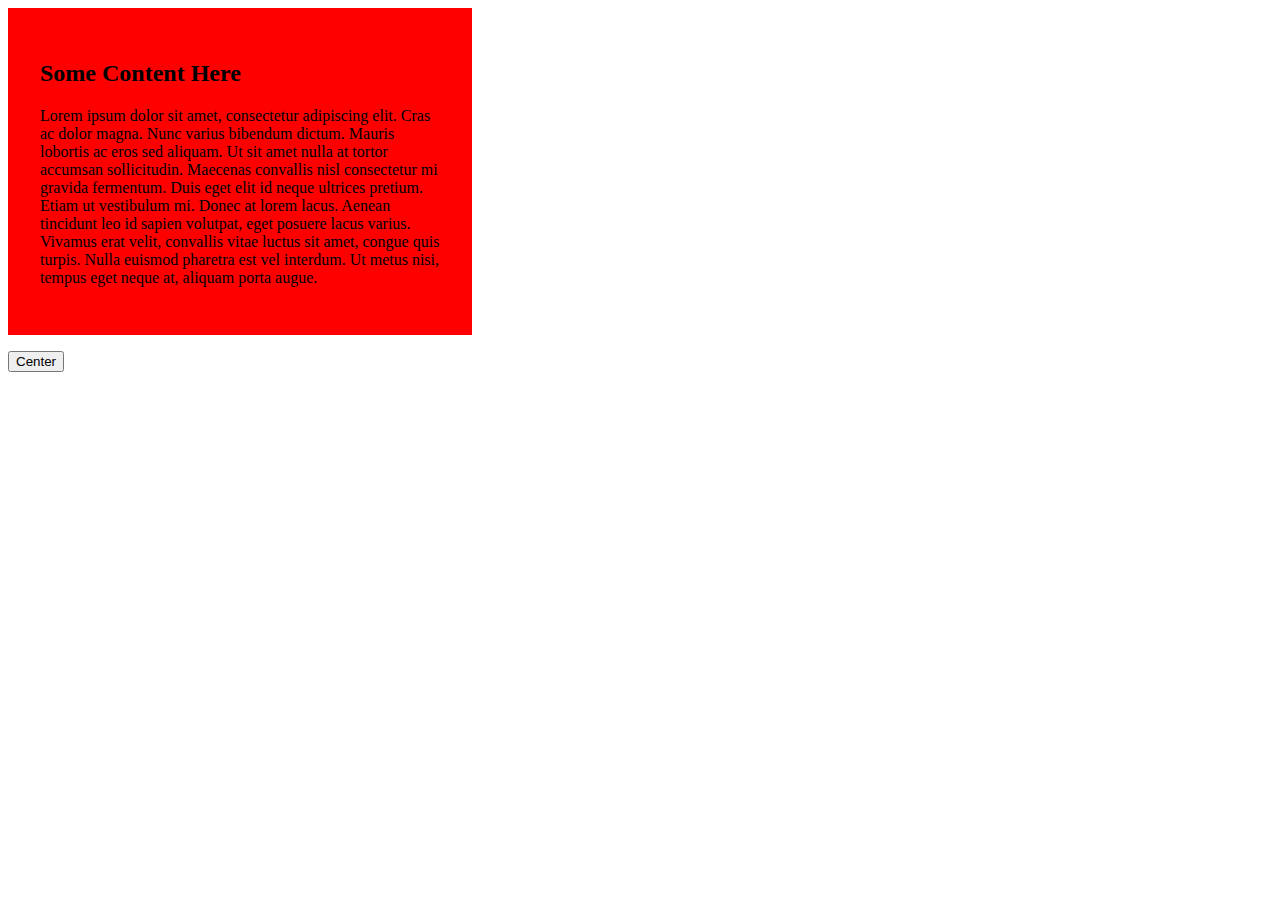
<file: 12.animate/index.html>
<html>
<head>
    <meta charset=utf-8>
    <title>Animate</title>
    <style>
    .box{
      width: 400px;
      background: red;
      padding: 2em;
      position: relative;
      -webkit-transition: border-radius 1s;
    }

    .rounded{
      border-radius: 50px;
    }

    </style>

</head>
<body>

<div class = "box">
  <h2>Some Content Here</h2>
  <p>
    Lorem ipsum dolor sit amet, consectetur adipiscing elit. Cras ac dolor magna. Nunc varius bibendum dictum. Mauris lobortis ac eros sed aliquam. Ut sit amet nulla at tortor accumsan sollicitudin. Maecenas convallis nisl consectetur mi gravida fermentum. Duis eget elit id neque ultrices pretium. Etiam ut vestibulum mi. Donec at lorem lacus. Aenean tincidunt leo id sapien volutpat, eget posuere lacus varius. Vivamus erat velit, convallis vitae luctus sit amet, congue quis turpis. Nulla euismod pharetra est vel interdum. Ut metus nisi, tempus eget neque at, aliquam porta augue.
  <p>
</div>

<p><button>Center</button></p>

<script src="https://ajax.googleapis.com/ajax/libs/jquery/1.7.1/jquery.min.js"></script>

<script>

(function(){


//   var box = $('div.box'); // you're only quierying the dom one time by doing this.  Better for performanc

//   $('button').on('click', function(){
//     box.css('font-size', '+=5');  // you can just say '+=5' to increase the value of the font.
//   })

// })();


  // var box = $('div.box');
  // $('button').on('click', function(){
  //   box.animate({  // you want to pass an object here in stead.
  //     'fontSize': '+=5',
  //     'width': '+=300'
  //   }, 300, 'swing', function() {
  //     console.log('completed')
  //   });


  // });

  var box = $('div.box');

  $('button').on('click', function() {
    box.addClass('rounded')
  })

})();

var box = $('div.box'),
  fontSize = parseInt( box.css('font-size'), 10);

  $('button').on('click', functin() {
    box.css('font-size', 'fontSize =+5');
  });


</script>


</body>
</html>
</file>
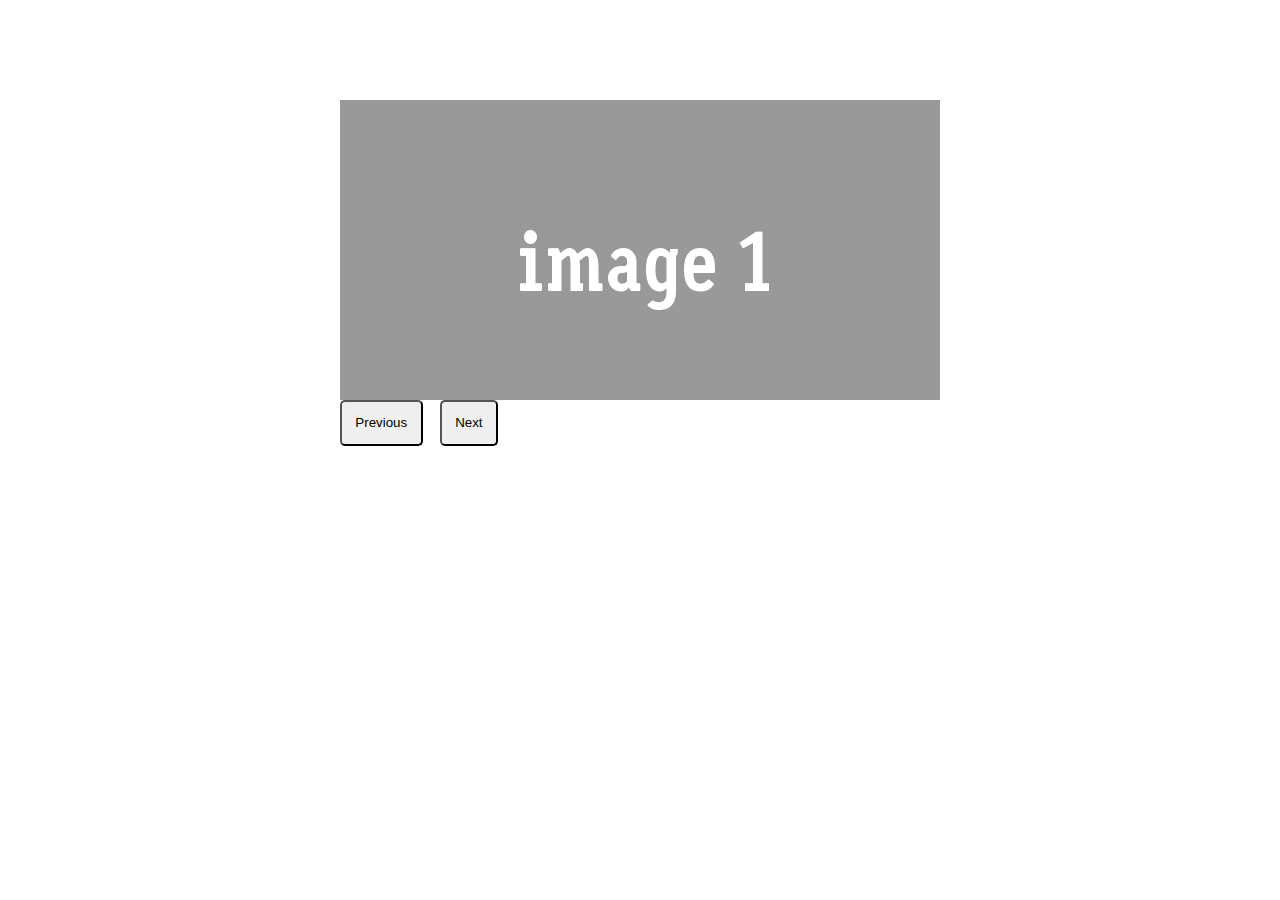
<file: 14.prototypes/index.html>
<!doctype html>
<html>
<head>
	<meta charset=utf-8>
	<title>The Obligatory Slider</title>
	<style>

	</style>
	<link rel="stylesheet" href="slider.css">
</head>


<body>

<div class="slider">
	<ul>
		<li><img src="img/img1.gif" alt="image"></li>
		<li><img src="img/img2.gif" alt="image"></li>
		<li><img src="img/img3.gif" alt="image"></li>
		<li><img src="img/img4.gif" alt="image"></li>
	</ul>
</div>

<div id="slider-nav">
	<button data-dir="prev">Previous</button>
	<button data-dir="next">Next</button>
</div>

<script src="https://ajax.googleapis.com/ajax/libs/jquery/1.7.1/jquery.min.js"></script>
<script src="slidersproto.js"></script>

<script>
	var slider = new Slider( $('div.slider'), $('#slider-nav') );

	slider.nav.show().find('button').on('click', function(){
			slider.transition(-1800);
	})

	Slider.prototype.setCoordinates( $(this).data('dir') );

</script>

</body>
</html>
</file>
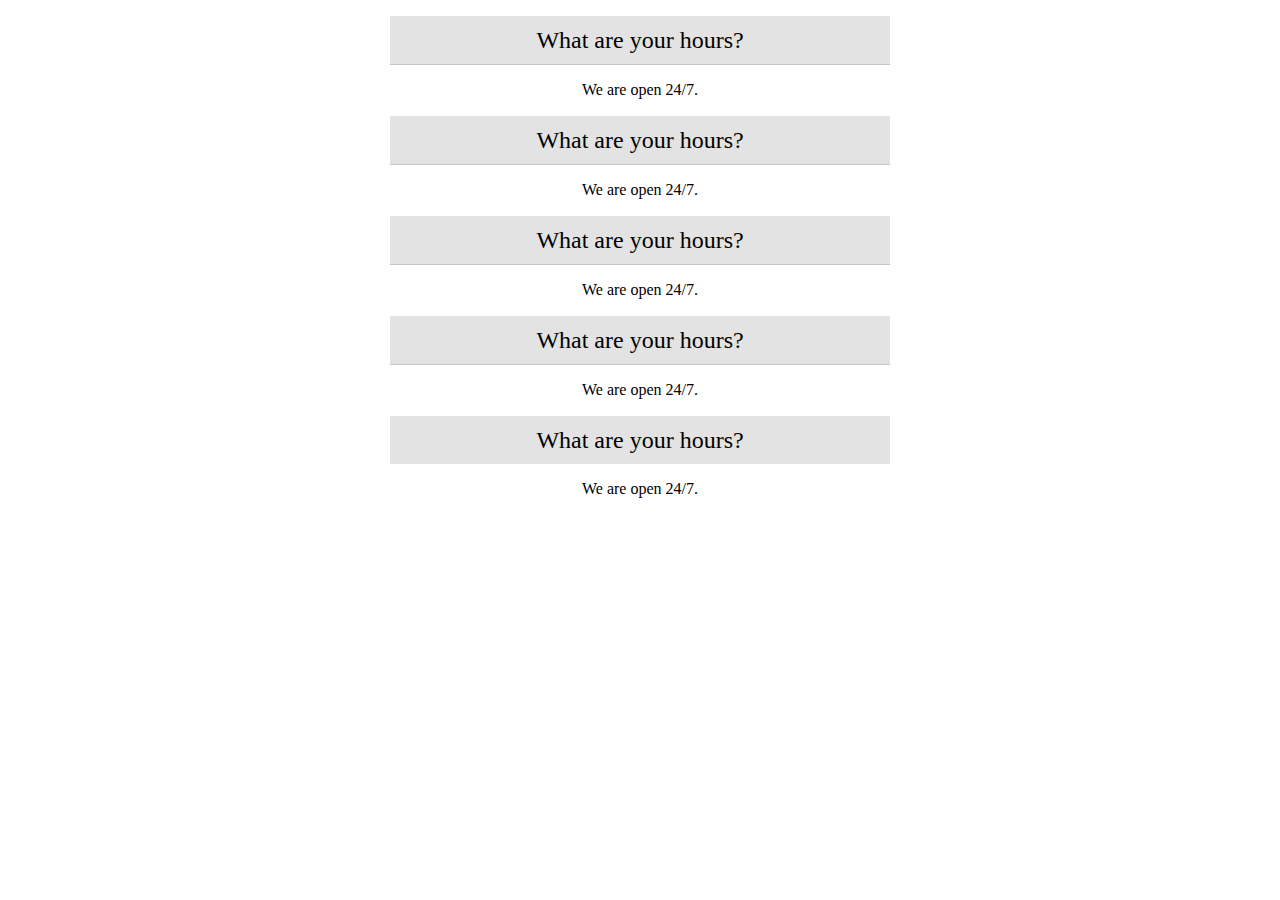
<file: 5.Accordion/index.html>
<!doctype html>
<html>
<head>
	<meta charset=utf-8>
	<title>jQuery Events 201</title>
	<link rel="stylesheet" href="style.css">
</head>
<body>
<dl>
	<dt>What are your hours?</dt>
	<dd>We are open 24/7.</dd>
	<dt>What are your hours?</dt>
	<dd>We are open 24/7.</dd>
	<dt>What are your hours?</dt>
	<dd>We are open 24/7.</dd>
	<dt>What are your hours?</dt>
	<dd>We are open 24/7.</dd>
	<dt>What are your hours?</dt>
	<dd>We are open 24/7.</dd>
</dl>


<script src="https://ajax.googleapis.com/ajax/libs/jquery/1.7.1/jquery.min.js"></script>

<script>

$(document).ready(function(){
  $('dd').filter(':nth-child(n+4)').addClass('hide');
  // select the 4th one minimun, thus the other will show on default
  // We then want to hide all them thus .addClass('hide')
  $('dl').on('mouseenter', 'dt', function(){
  	$(this)
  		.next()
  			.slideDown(200)
  				.siblings('dd')
  					.slideUp(200);
  });
});


</script>

</body>
</html>
</file>
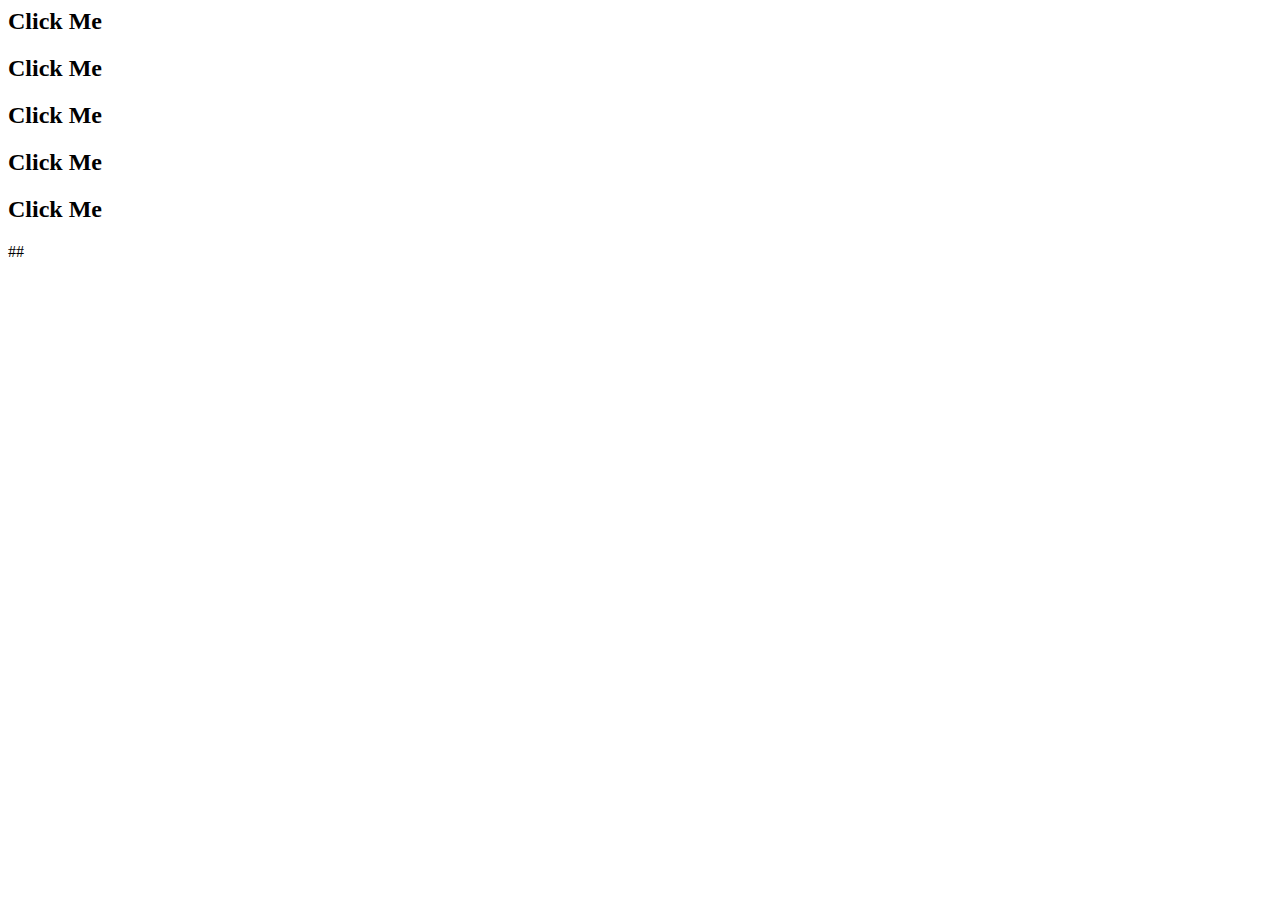
<file: 6.BindLiveDelegate/index.html>
<html>
<head>
  <meta charset=utf-8>
  <title> Bind...Live...Delegate </title>
</head>

<body>

<div class="container">
  <h2>Click Me</h2>
  <h2>Click Me</h2>
  <h2>Click Me</h2>
  <h2>Click Me</h2>
  <h2>Click Me</h2>
</div>

<script src="https://ajax.googleapis.com/ajax/libs/jquery/1.7.1/jquery.min.js"></script>

<script>


(function(){
  $('div.container').delegate('h2', 'click', function(){
    console.log('clicked');
    $(this).clone().appendTo('.container');
    //You're binding this to the container now
    //If you binding this to the body then it wouldn't work.
  });
})();


</script>

</body>
</html>
##
</file>
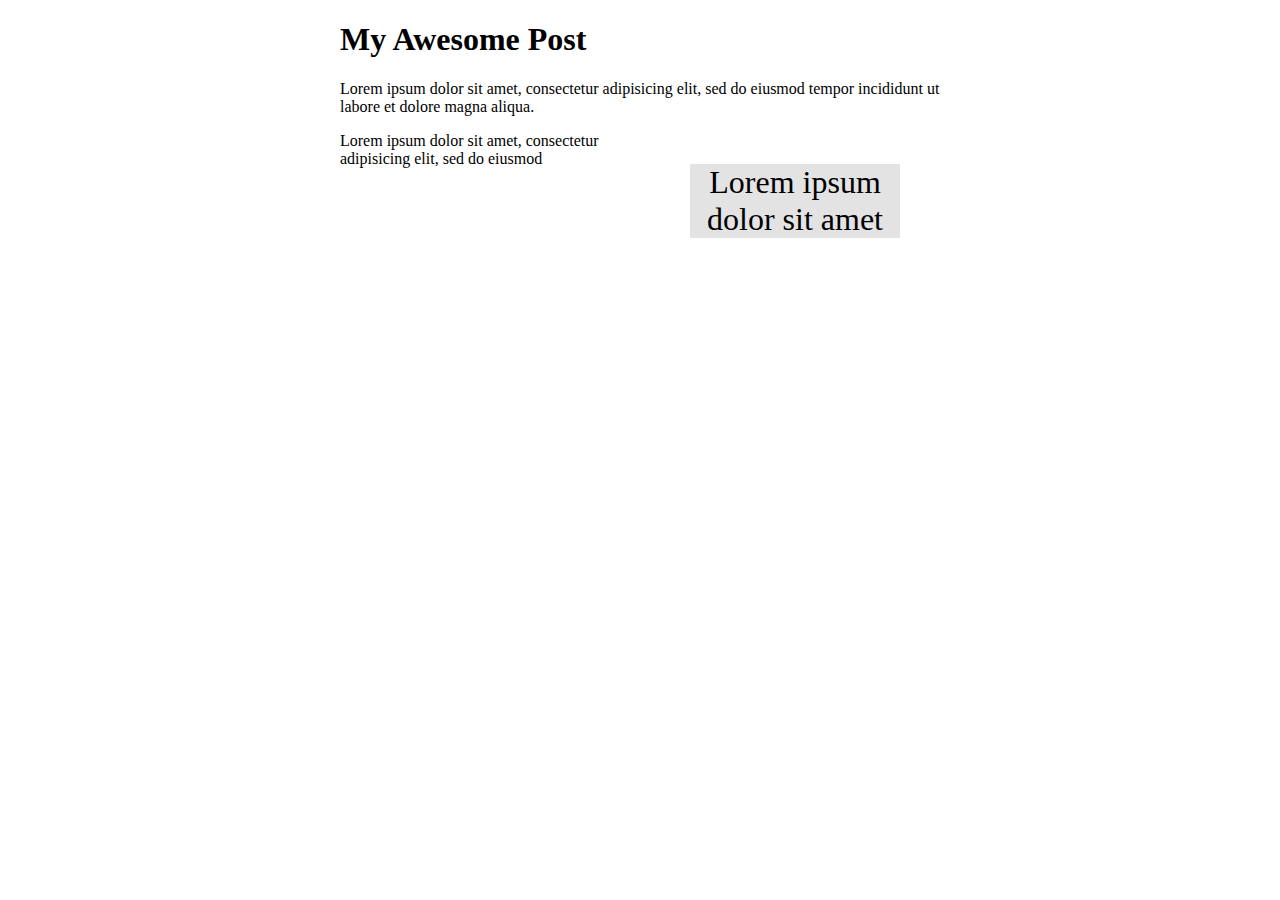
<file: 7.CreateandAppend/index.html>
<!doctype html>
<html>
<head>
	<meta charset=utf-8>
	<title>Appending Content</title>
	<style>
	article {
		width: 600px;
		margin: auto;
	}
	blockquote.co {
		float: right;
		background: #e3e3e3;
		font-size: 2em;
		width: 35%;
		text-align: center;
	}
	</style>
</head>
<body>


<article>
	<h1>My Awesome Post</h1>
	<p>
		Lorem ipsum dolor sit amet, consectetur adipisicing elit, sed do eiusmod
		tempor incididunt ut labore et dolore magna aliqua.
	</p>
	<p>
		<span class=co>Lorem ipsum dolor sit amet</span>, consectetur adipisicing elit, sed do eiusmod
	</p>
</article>

<script src="https://ajax.googleapis.com/ajax/libs/jquery/1.7.1/jquery.min.js"></script>

<script>

(function(){

	var co = $('span.co').each(function(){
		var $this = $(this);
		$('<blockquote></blockquote>', {
				class: 'co',
				text: $this.text()
		}).prependTo( $this.closest('p') );

	})

// $('p').eq(0).after(function(){
// 	return $(this).prev()

	// $('p').eq(0).after(function(){
	// 	return $(this).prev()
	// });

	// $('h1').appendTo('article')

	// $('<h2></h2>', {
	// 	text: 'Hello from JavaScript',
	// 	class: 'myClass',
	// }).insertAfter('p:nth-child(3)');


})();
</script>

</body>
</html>
</file>
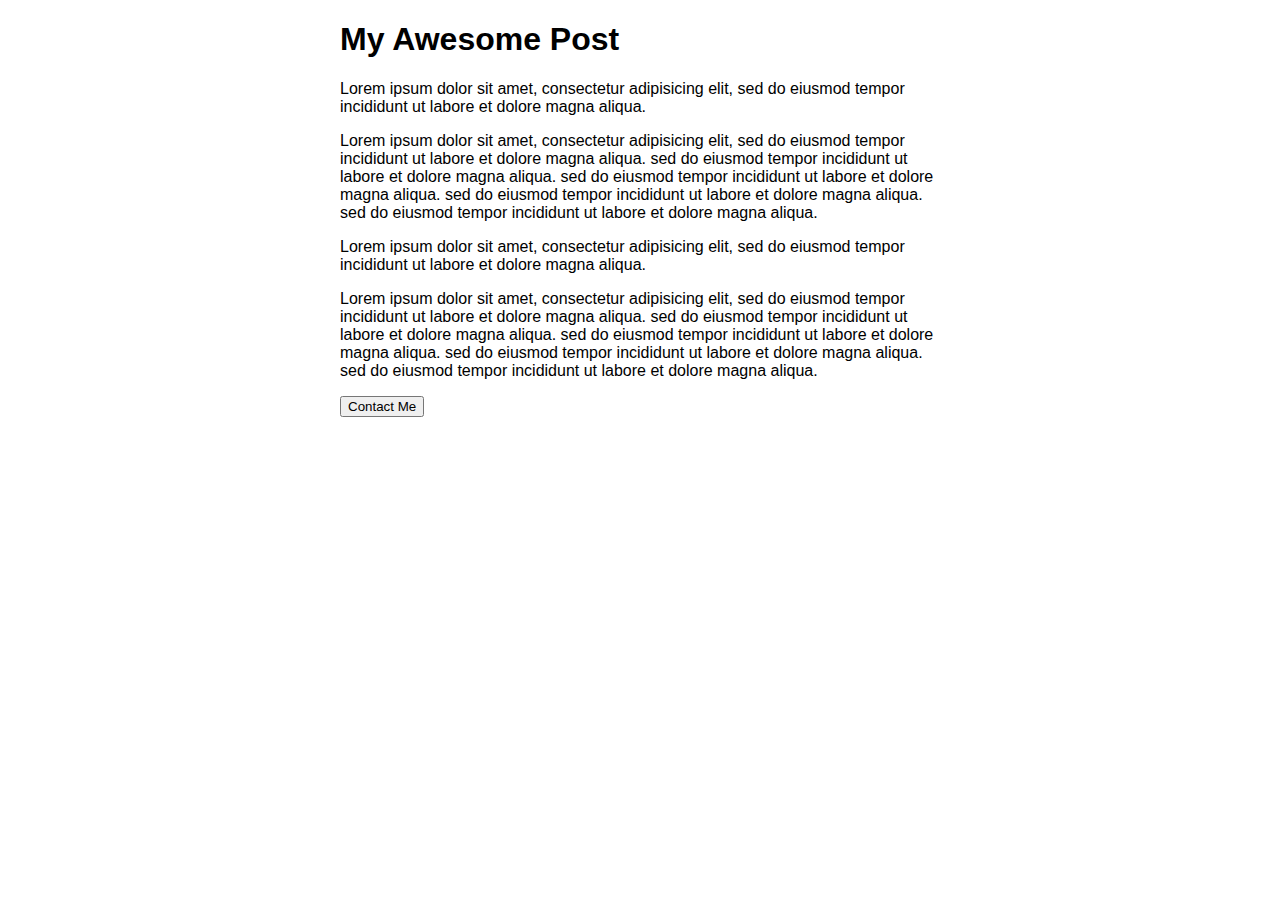
<file: 8.slidesandstructure/index.html>
<!doctype html>
<html>
<head>
	<meta charset=utf-8>
	<title>Slides and Structure</title>
	<style>

	body {
		width: 600px;
		margin: auto;
		font-family: sans-serif;
	}

	#contact {
		background: #e3e3e3;
		padding: 1em 2em;
		position: relative;
	}

	.js #contact {
		position: absolute;
		top: 0;
		width: inherit;
		display: none;
	}

	#contact h2 { margin-top: 0; }

	#contact ul { padding: 0; }

	#contact li {
		list-style: none;
		margin-bottom: 1em;
	}

	/* Close button on form */
	.close {
		position: absolute;
		right: 10px;
		top: 10px;
		font-weight: bold;
		font-family: sans-serif;
		cursor: pointer;
	}

	/* Form inputs */
	input, textarea { width: 100%; line-height: 2em;}
	input[type=submit] { width: auto;  }
	label { display: block; text-align: left; }

	</style>
</head>
<body>


<article>
	<h1>My Awesome Post</h1>
	<p>
		Lorem ipsum dolor sit amet, consectetur adipisicing elit, sed do eiusmod tempor incididunt ut labore et dolore magna aliqua.
	</p>
	<p>
		Lorem ipsum dolor sit amet, consectetur adipisicing elit, sed do eiusmod tempor incididunt ut labore et dolore magna aliqua. sed do eiusmod tempor incididunt ut labore et dolore magna aliqua. sed do eiusmod tempor incididunt ut labore et dolore magna aliqua. sed do eiusmod tempor incididunt ut labore et dolore magna aliqua. sed do eiusmod tempor incididunt ut labore et dolore magna aliqua.
	</p>
	<p>
		Lorem ipsum dolor sit amet, consectetur adipisicing elit, sed do eiusmod tempor incididunt ut labore et dolore magna aliqua.
	</p>
	<p>
		Lorem ipsum dolor sit amet, consectetur adipisicing elit, sed do eiusmod tempor incididunt ut labore et dolore magna aliqua. sed do eiusmod tempor incididunt ut labore et dolore magna aliqua. sed do eiusmod tempor incididunt ut labore et dolore magna aliqua. sed do eiusmod tempor incididunt ut labore et dolore magna aliqua. sed do eiusmod tempor incididunt ut labore et dolore magna aliqua.
	</p>
</article>

<div id="contact">
	<h2>Contact Me</h2>
	<form action="#">
		<ul>
			<li>
				<label for="name">Name: </label>
	 			<input name="name" id="name">
			</li>

			<li>
				<label for="email">Email Address: </label>
		 		<input name="email" id="email">
			</li>

			<li>
				<label for="comments">What's Up?</label>
				<textarea name="comments" id="comments" cols="30" rows="10"></textarea>
			</li>
			<li>
				<input type="submit" value="Submit">
			</li>
		</ul>
	</form>
</div>

<script src="https://ajax.googleapis.com/ajax/libs/jquery/1.7.1/jquery.min.js"></script>


<script>

(function(){

	$('html').addClass('js');

	var contactForm = {
		container: $('#contact'),

		config: {
			effect: 'slideToggle',
			speed: 500
		},

		init: function(config) {
			$.extend(this.config, config);
			$('<button></button>', {
				text: 'Contact Me'
			})
				.insertAfter('article:first')
				.on('click', this.show);
				// in here this will refer to the the button that was clicked.
			},

		show: function() {
			var cf = contactForm,
			container = cf.container,
			config = cf.config;

			if (container.is(':hidden') ) {
				contactForm.close.call(container);
				container[config.effect](config.speed);
			}
				//this.container.show will not refer to contactForm
		},

		close: function() {
			var $this = $(this); //contact form object

			if ($this.find('span.close').length ) return;
			$('<span class=close>X</span>')
				 .prependTo(this)
				 .on('click', function(){
				 		// this = span
				 		$this[contactForm.config.effect](500);
				 })
		}
	};
contactForm.init({
	effect: 'fadeToggle',
	speed: 2000
});

})();

</script>

</body>
</html>
</file>
<file: 14.prototypes/slider.css>
body {
		width: 600px;
		margin: 100px auto 0;
	}
	* { margin: 0; padding: 0; } // selects all the elements

#slider-nav {
	display: none;
	margin-top: 1em;
}

#slider-nav button {
	padding: 1em;
	margin-right: 1em;
	border-radius: 5px;
	cursor: pointer;
}

.slider {
	width: inherit;
	height: 300px;
	overflow: hidden;
}

.slider ul {
	width: 10000px;
	list-style: none;
}

.slider li {
	float: left;
}
</file>
<file: 5.Accordion/style.css>
body {
  width: 500px;
  margin: auto;
  text-align: center;
}

dl {

}

dd {
  margin: 0;
  padding: 1em 0;

}

dt {
  cursor: pointer;
  font-size: bold;
  font-size: 1.5em;
  line-height: 2em;
  background: #E3E3E3;
  border-bottom: 1px solid #C5C5C5;
  border-top: 1px solid white;
}

dt:first-child { border-top: none; }
dt:nth-last-child(2) { border-bottom: none; }
</file>
